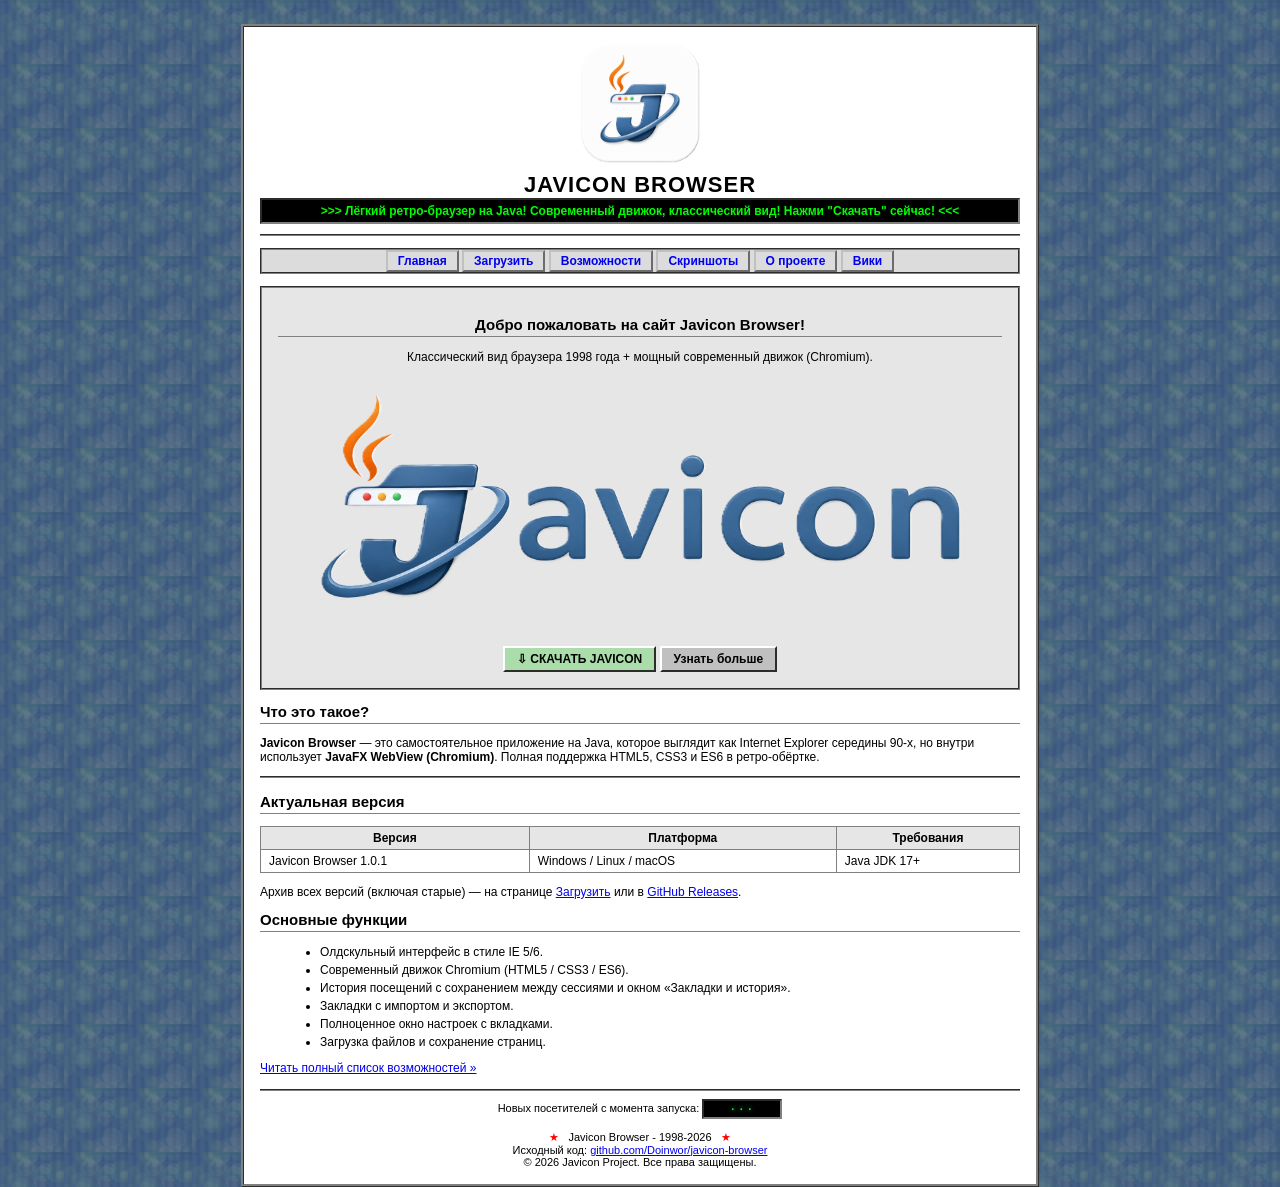
<file: site/index.html>
﻿<!DOCTYPE html>
<html lang="ru">
<head>
<meta charset="UTF-8">
<title>Javicon Browser - Официальный сайт проекта</title>
<link rel="stylesheet" href="css/style.css">
</head>
<body>

<div id="container">

  <div id="header">
    <img src="img/logo.png" alt="Javicon logo" width="120" height="120">
    <h1>JAVICON BROWSER</h1>
    <div class="marquee">&gt;&gt;&gt; Лёгкий ретро-браузер на Java! Современный движок, классический вид! Нажми "Скачать" сейчас! &lt;&lt;&lt;</div>
  </div>

  <div id="nav">
    <a href="index.html">Главная</a>
    <a href="download.html">Загрузить</a>
    <a href="features.html">Возможности</a>
    <a href="screenshots.html">Скриншоты</a>
    <a href="about.html">О проекте</a>
    <a href="wiki.html">Вики</a>
  </div>

  <div class="hero">
    <h2>Добро пожаловать на сайт Javicon Browser!</h2>
    <p>Классический вид браузера 1998 года + мощный современный движок (Chromium).</p>
    <p><img src="img/banner.png" alt="Javicon Banner" style="max-width:100%;"></p>
    <br>
    <a class="button green" href="download.html">&#8681; СКАЧАТЬ JAVICON</a>
    <a class="button" href="features.html">Узнать больше</a>
  </div>

  <h2>Что это такое?</h2>
  <p><b>Javicon Browser</b> &mdash; это самостоятельное приложение на Java, которое выглядит как
  Internet Explorer середины 90-х, но внутри использует <b>JavaFX WebView (Chromium)</b>.
  Полная поддержка HTML5, CSS3 и ES6 в ретро-обёртке.</p>

  <hr class="silver">

  <h2>Актуальная версия</h2>
  <table>
    <tr>
      <th>Версия</th>
      <th>Платформа</th>
      <th>Требования</th>
    </tr>
    <tr>
      <td id="latest-version-name">Javicon Browser 1.0.1</td>
      <td id="latest-version-platform">Windows / Linux / macOS</td>
      <td id="latest-version-req">Java JDK 17+</td>
    </tr>
  </table>
  <p>Архив всех версий (включая старые) — на странице <a href="download.html">Загрузить</a>
  или в <a href="https://github.com/Doinwor/javicon-browser/releases" target="_blank">GitHub Releases</a>.</p>

  <h2>Основные функции</h2>
  <ul>
    <li>Олдскульный интерфейс в стиле IE 5/6.</li>
    <li>Современный движок Chromium (HTML5 / CSS3 / ES6).</li>
    <li>История посещений с сохранением между сессиями и окном «Закладки и история».</li>
    <li>Закладки с импортом и экспортом.</li>
    <li>Полноценное окно настроек с вкладками.</li>
    <li>Загрузка файлов и сохранение страниц.</li>
  </ul>
  <p><a href="features.html">Читать полный список возможностей &raquo;</a></p>

  <div id="footer">
    <center>
      Новых посетителей с момента запуска: <span class="counter" id="visitor-counter"><span class="dots" id="counter-dots"></span></span>
      <br><br>
      <blink>&#9733;</blink> &nbsp; Javicon Browser - 1998-2026 &nbsp; <blink>&#9733;</blink>
      <br>
      Исходный код: <a href="https://github.com/Doinwor/javicon-browser">github.com/Doinwor/javicon-browser</a>
      <br>
      &copy; 2026 Javicon Project. Все права защищены.
    </center>
  </div>

</div>

<script src="js/releases.js?v=20260804"></script>
<script src="js/counter.js?v=20260804c"></script>

</body>
</html>
</file>
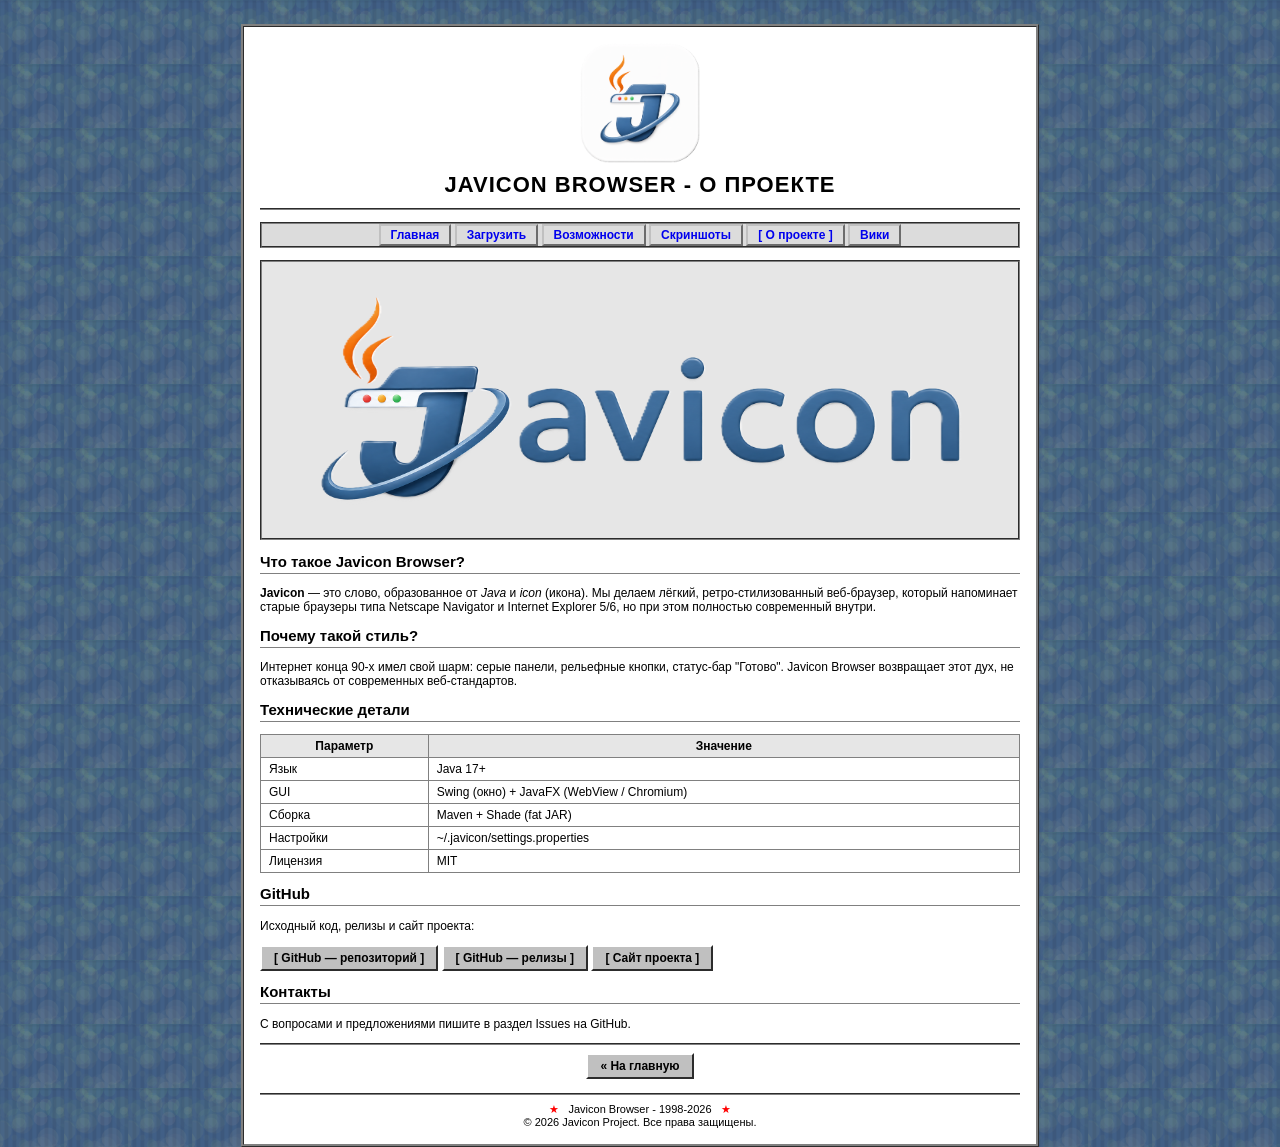
<file: site/about.html>
﻿<!DOCTYPE html>
<html lang="ru">
<head>
<meta charset="UTF-8">
<title>О проекте - Javicon Browser</title>
<link rel="stylesheet" href="css/style.css">
</head>
<body>

<div id="container">

  <div id="header">
    <img src="img/logo.png" alt="Javicon logo" width="120" height="120">
    <h1>JAVICON BROWSER - О ПРОЕКТЕ</h1>
  </div>

  <div id="nav">
    <a href="index.html">Главная</a>
    <a href="download.html">Загрузить</a>
    <a href="features.html">Возможности</a>
    <a href="screenshots.html">Скриншоты</a>
    <b>[ О проекте ]</b>
    <a href="wiki.html">Вики</a>
  </div>

  <div class="hero">
    <img src="img/banner.png" alt="Javicon Banner" style="max-width:100%;">
  </div>

  <h2>Что такое Javicon Browser?</h2>
  <p><b>Javicon</b> &mdash; это слово, образованное от <i>Java</i> и <i>icon</i> (икона).
  Мы делаем лёгкий, ретро-стилизованный веб-браузер, который напоминает старые браузеры
  типа Netscape Navigator и Internet Explorer 5/6, но при этом полностью современный внутри.</p>

  <h2>Почему такой стиль?</h2>
  <p>Интернет конца 90-х имел свой шарм: серые панели, рельефные кнопки, статус-бар "Готово".
  Javicon Browser возвращает этот дух, не отказываясь от современных веб-стандартов.</p>

  <h2>Технические детали</h2>
  <table>
    <tr>
      <th>Параметр</th>
      <th>Значение</th>
    </tr>
    <tr>
      <td>Язык</td>
      <td>Java 17+</td>
    </tr>
    <tr>
      <td>GUI</td>
      <td>Swing (окно) + JavaFX (WebView / Chromium)</td>
    </tr>
    <tr>
      <td>Сборка</td>
      <td>Maven + Shade (fat JAR)</td>
    </tr>
    <tr>
      <td>Настройки</td>
      <td>~/.javicon/settings.properties</td>
    </tr>
    <tr>
      <td>Лицензия</td>
      <td>MIT</td>
    </tr>
  </table>

  <h2>GitHub</h2>
  <p>Исходный код, релизы и сайт проекта:</p>
  <p><a class="button" href="https://github.com/Doinwor/javicon-browser" target="_blank">[ GitHub — репозиторий ]</a>
     <a class="button" href="https://github.com/Doinwor/javicon-browser/releases" target="_blank">[ GitHub — релизы ]</a>
     <a class="button" href="https://doinwor.github.io/javicon-browser/" target="_blank">[ Сайт проекта ]</a></p>

  <h2>Контакты</h2>
  <p>С вопросами и предложениями пишите в раздел Issues на GitHub.</p>

  <hr class="silver">

  <center>
    <a class="button" href="index.html">&laquo; На главную</a>
  </center>

  <div id="footer">
    <center>
      <blink>&#9733;</blink> &nbsp; Javicon Browser - 1998-2026 &nbsp; <blink>&#9733;</blink>
      <br>
      &copy; 2026 Javicon Project. Все права защищены.
    </center>
  </div>

</div>

</body>
</html>
</file>
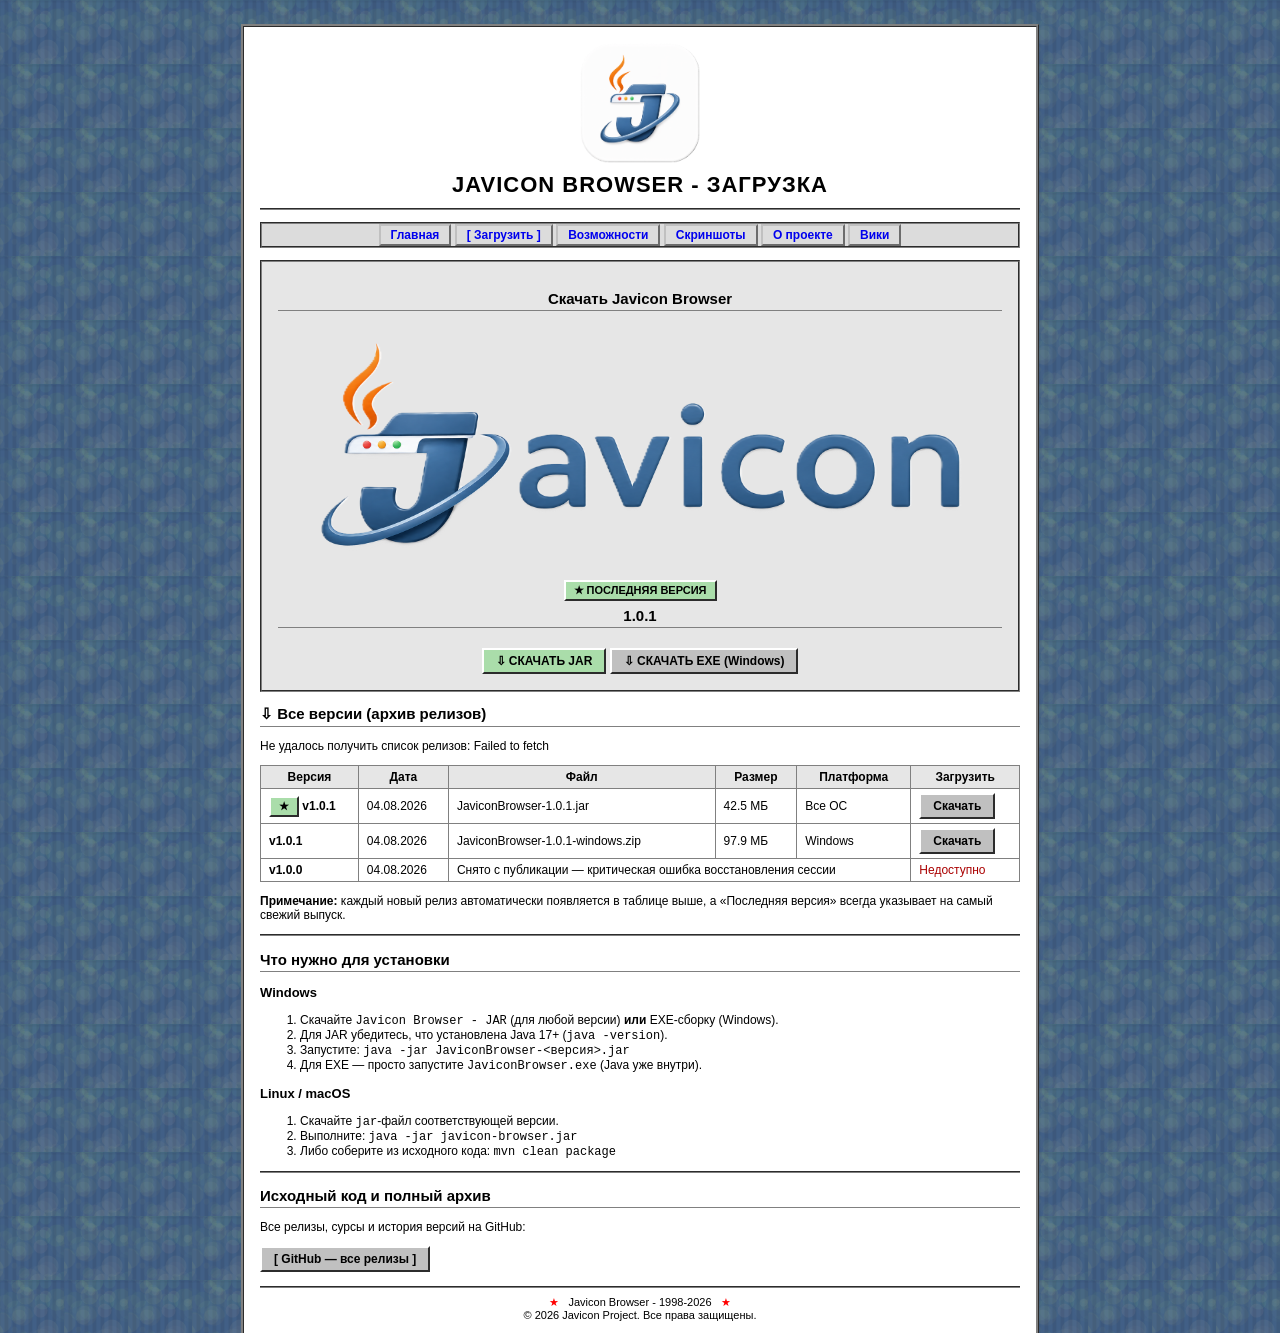
<file: site/download.html>
﻿<!DOCTYPE html>
<html lang="ru">
<head>
<meta charset="UTF-8">
<title>Загрузить - Javicon Browser</title>
<link rel="stylesheet" href="css/style.css">
</head>
<body>

<div id="container">

  <div id="header">
    <img src="img/logo.png" alt="Javicon logo" width="120" height="120">
    <h1>JAVICON BROWSER - ЗАГРУЗКА</h1>
  </div>

  <div id="nav">
    <a href="index.html">Главная</a>
    <b>[ Загрузить ]</b>
    <a href="features.html">Возможности</a>
    <a href="screenshots.html">Скриншоты</a>
    <a href="about.html">О проекте</a>
    <a href="wiki.html">Вики</a>
  </div>

  <div class="hero">
    <h2>Скачать Javicon Browser</h2>
    <img src="img/banner.png" alt="Javicon Banner" style="max-width:100%;">
    <div id="latest-release">
      <span class="version-badge">&#9733; ПОСЛЕДНЯЯ ВЕРСИЯ</span>
      <h2 style="margin:6px 0">1.0.1</h2><br>
      <a class="button green" href="https://github.com/Doinwor/javicon-browser/releases/download/v1.0.1/JaviconBrowser-1.0.1.jar" target="_blank">&#8681; СКАЧАТЬ JAR</a>
      <a class="button" href="https://github.com/Doinwor/javicon-browser/releases/download/v1.0.1/JaviconBrowser-1.0.1-windows.zip" target="_blank">&#8681; СКАЧАТЬ EXE (Windows)</a>
    </div>
  </div>

  <h2>&#8681; Все версии (архив релизов)</h2>
  <p id="releases-status"><i>Если список не загрузился автоматически, посмотрите <a href="https://github.com/Doinwor/javicon-browser/releases" target="_blank">GitHub Releases</a>.</i></p>

  <table id="releases-table">
    <thead>
      <tr>
        <th>Версия</th>
        <th>Дата</th>
        <th>Файл</th>
        <th>Размер</th>
        <th>Платформа</th>
        <th>Загрузить</th>
      </tr>
    </thead>
    <tbody>
      <tr>
        <td><span class="version-badge">&#9733;</span> <b>v1.0.1</b></td>
        <td>04.08.2026</td>
        <td>JaviconBrowser-1.0.1.jar</td>
        <td>42.5 МБ</td>
        <td>Все ОС</td>
        <td><a class="button" href="https://github.com/Doinwor/javicon-browser/releases/download/v1.0.1/JaviconBrowser-1.0.1.jar" target="_blank">Скачать</a></td>
      </tr>
      <tr>
        <td><b>v1.0.1</b></td>
        <td>04.08.2026</td>
        <td>JaviconBrowser-1.0.1-windows.zip</td>
        <td>97.9 МБ</td>
        <td>Windows</td>
        <td><a class="button" href="https://github.com/Doinwor/javicon-browser/releases/download/v1.0.1/JaviconBrowser-1.0.1-windows.zip" target="_blank">Скачать</a></td>
      </tr>
      <tr>
        <td><b>v1.0.0</b></td>
        <td>04.08.2026</td>
        <td colspan="3">Снято с публикации — критическая ошибка восстановления сессии</td>
        <td><span style="color:#aa0000;">Недоступно</span></td>
      </tr>
    </tbody>
  </table>

  <p><b>Примечание:</b> каждый новый релиз автоматически появляется в таблице выше,
  а «Последняя версия» всегда указывает на самый свежий выпуск.</p>

  <hr class="silver">

  <h2>Что нужно для установки</h2>
  <h3>Windows</h3>
  <ol>
    <li>Скачайте <code>Javicon Browser - JAR</code> (для любой версии) <b>или</b> EXE-сборку (Windows).</li>
    <li>Для JAR убедитесь, что установлена Java 17+ (<code>java -version</code>).</li>
    <li>Запустите: <code>java -jar JaviconBrowser-&lt;версия&gt;.jar</code></li>
    <li>Для EXE — просто запустите <code>JaviconBrowser.exe</code> (Java уже внутри).</li>
  </ol>

  <h3>Linux / macOS</h3>
  <ol>
    <li>Скачайте <code>jar</code>-файл соответствующей версии.</li>
    <li>Выполните: <code>java -jar javicon-browser.jar</code></li>
    <li>Либо соберите из исходного кода: <code>mvn clean package</code></li>
  </ol>

  <hr class="silver">

  <h2>Исходный код и полный архив</h2>
  <p>Все релизы, сурсы и история версий на GitHub:</p>
  <p><a class="button" href="https://github.com/Doinwor/javicon-browser/releases" target="_blank">[ GitHub — все релизы ]</a></p>

  <div id="footer">
    <center>
      <blink>&#9733;</blink> &nbsp; Javicon Browser - 1998-2026 &nbsp; <blink>&#9733;</blink>
      <br>
      &copy; 2026 Javicon Project. Все права защищены.
    </center>
  </div>

</div>

<script src="js/releases.js?v=20260804"></script>

</body>
</html>
</file>
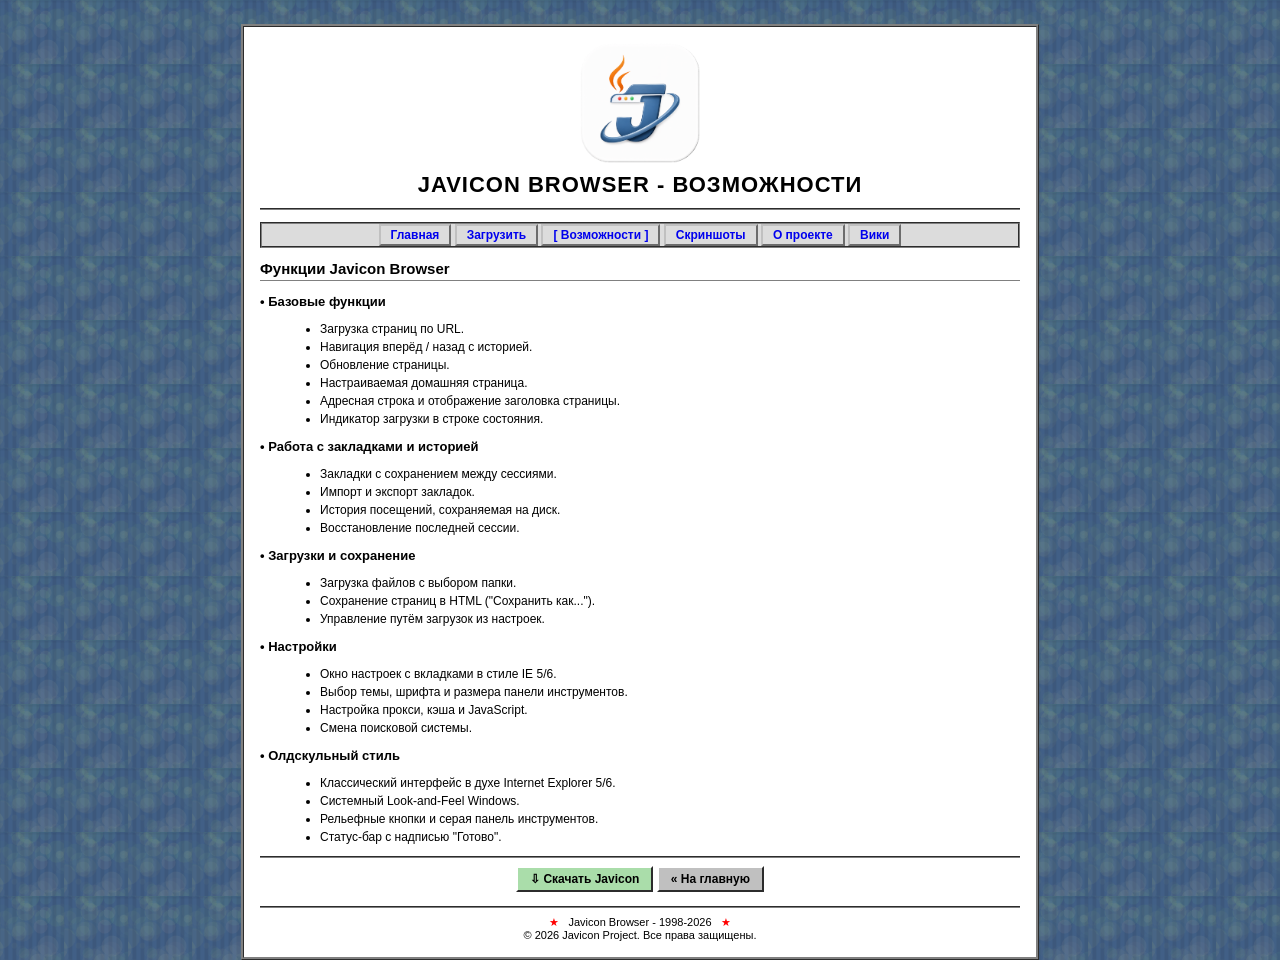
<file: site/features.html>
﻿<!DOCTYPE html>
<html lang="ru">
<head>
<meta charset="UTF-8">
<title>Возможности - Javicon Browser</title>
<link rel="stylesheet" href="css/style.css">
</head>
<body>

<div id="container">

  <div id="header">
    <img src="img/logo.png" alt="Javicon logo" width="120" height="120">
    <h1>JAVICON BROWSER - ВОЗМОЖНОСТИ</h1>
  </div>

  <div id="nav">
    <a href="index.html">Главная</a>
    <a href="download.html">Загрузить</a>
    <b>[ Возможности ]</b>
    <a href="screenshots.html">Скриншоты</a>
    <a href="about.html">О проекте</a>
    <a href="wiki.html">Вики</a>
  </div>

  <h2>Функции Javicon Browser</h2>

  <h3>&#8226; Базовые функции</h3>
  <ul>
    <li>Загрузка страниц по URL.</li>
    <li>Навигация вперёд / назад с историей.</li>
    <li>Обновление страницы.</li>
    <li>Настраиваемая домашняя страница.</li>
    <li>Адресная строка и отображение заголовка страницы.</li>
    <li>Индикатор загрузки в строке состояния.</li>
  </ul>

  <h3>&#8226; Работа с закладками и историей</h3>
  <ul>
    <li>Закладки с сохранением между сессиями.</li>
    <li>Импорт и экспорт закладок.</li>
    <li>История посещений, сохраняемая на диск.</li>
    <li>Восстановление последней сессии.</li>
  </ul>

  <h3>&#8226; Загрузки и сохранение</h3>
  <ul>
    <li>Загрузка файлов с выбором папки.</li>
    <li>Сохранение страниц в HTML ("Сохранить как...").</li>
    <li>Управление путём загрузок из настроек.</li>
  </ul>

  <h3>&#8226; Настройки</h3>
  <ul>
    <li>Окно настроек с вкладками в стиле IE 5/6.</li>
    <li>Выбор темы, шрифта и размера панели инструментов.</li>
    <li>Настройка прокси, кэша и JavaScript.</li>
    <li>Смена поисковой системы.</li>
  </ul>

  <h3>&#8226; Олдскульный стиль</h3>
  <ul>
    <li>Классический интерфейс в духе Internet Explorer 5/6.</li>
    <li>Системный Look-and-Feel Windows.</li>
    <li>Рельефные кнопки и серая панель инструментов.</li>
    <li>Статус-бар с надписью "Готово".</li>
  </ul>

  <hr class="silver">

  <center>
    <a class="button green" href="download.html">&#8681; Скачать Javicon</a>
    <a class="button" href="index.html">&laquo; На главную</a>
  </center>

  <div id="footer">
    <center>
      <blink>&#9733;</blink> &nbsp; Javicon Browser - 1998-2026 &nbsp; <blink>&#9733;</blink>
      <br>
      &copy; 2026 Javicon Project. Все права защищены.
    </center>
  </div>

</div>

</body>
</html>
</file>
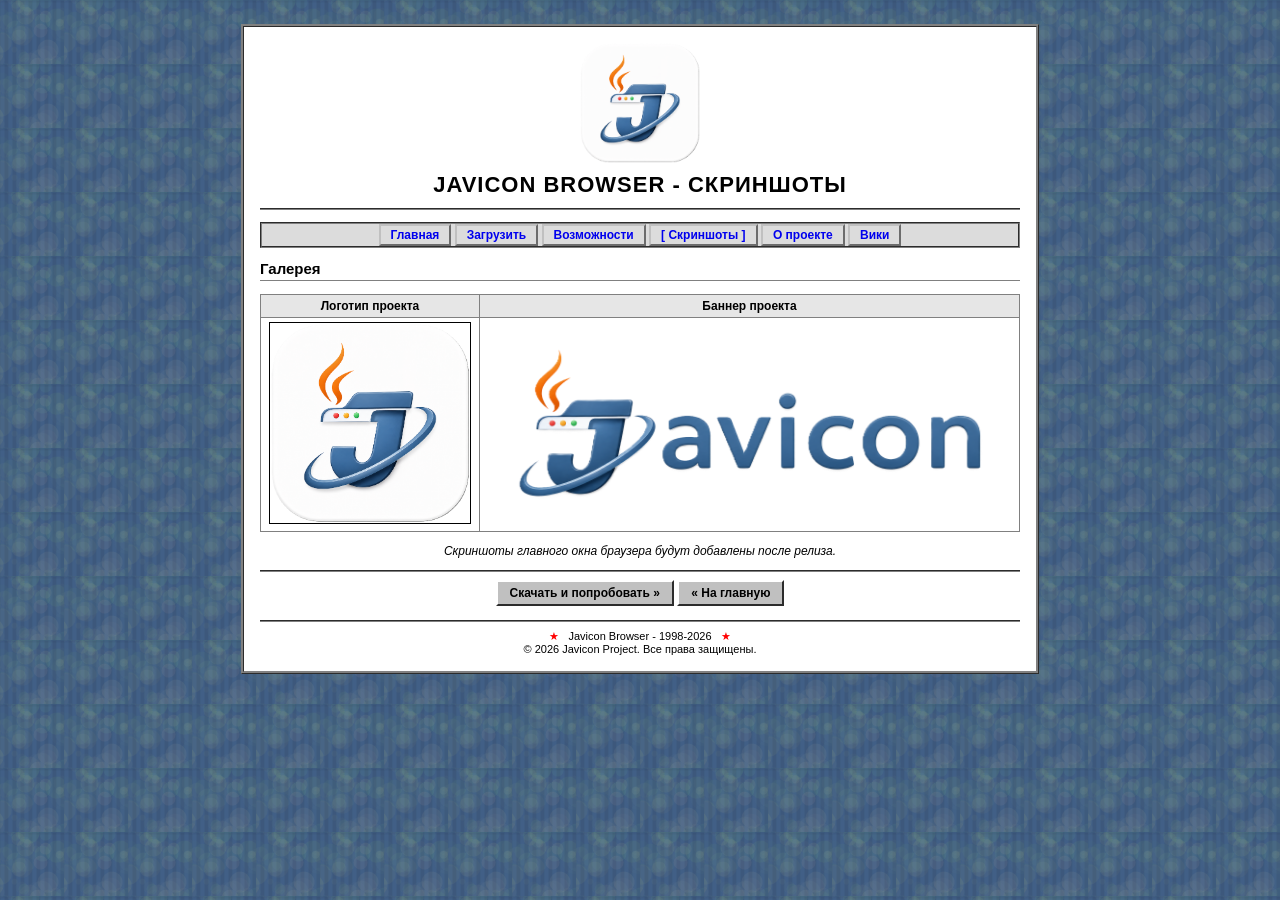
<file: site/screenshots.html>
﻿<!DOCTYPE html>
<html lang="ru">
<head>
<meta charset="UTF-8">
<title>Скриншоты - Javicon Browser</title>
<link rel="stylesheet" href="css/style.css">
</head>
<body>

<div id="container">

  <div id="header">
    <img src="img/logo.png" alt="Javicon logo" width="120" height="120">
    <h1>JAVICON BROWSER - СКРИНШОТЫ</h1>
  </div>

  <div id="nav">
    <a href="index.html">Главная</a>
    <a href="download.html">Загрузить</a>
    <a href="features.html">Возможности</a>
    <b>[ Скриншоты ]</b>
    <a href="about.html">О проекте</a>
    <a href="wiki.html">Вики</a>
  </div>

  <h2>Галерея</h2>

  <center>
    <table>
      <tr>
        <th>Логотип проекта</th>
        <th>Баннер проекта</th>
      </tr>
      <tr>
        <td><img src="img/logo.png" alt="Логотип" width="200" height="200" style="border:1px solid #000;"></td>
        <td><img src="img/banner.png" alt="Баннер" style="max-width:100%;"></td>
      </tr>
    </table>
  </center>

  <p style="text-align:center;">
    <i>Скриншоты главного окна браузера будут добавлены после релиза.</i>
  </p>

  <hr class="silver">

  <center>
    <a class="button" href="download.html">Скачать и попробовать &raquo;</a>
    <a class="button" href="index.html">&laquo; На главную</a>
  </center>

  <div id="footer">
    <center>
      <blink>&#9733;</blink> &nbsp; Javicon Browser - 1998-2026 &nbsp; <blink>&#9733;</blink>
      <br>
      &copy; 2026 Javicon Project. Все права защищены.
    </center>
  </div>

</div>

</body>
</html>
</file>
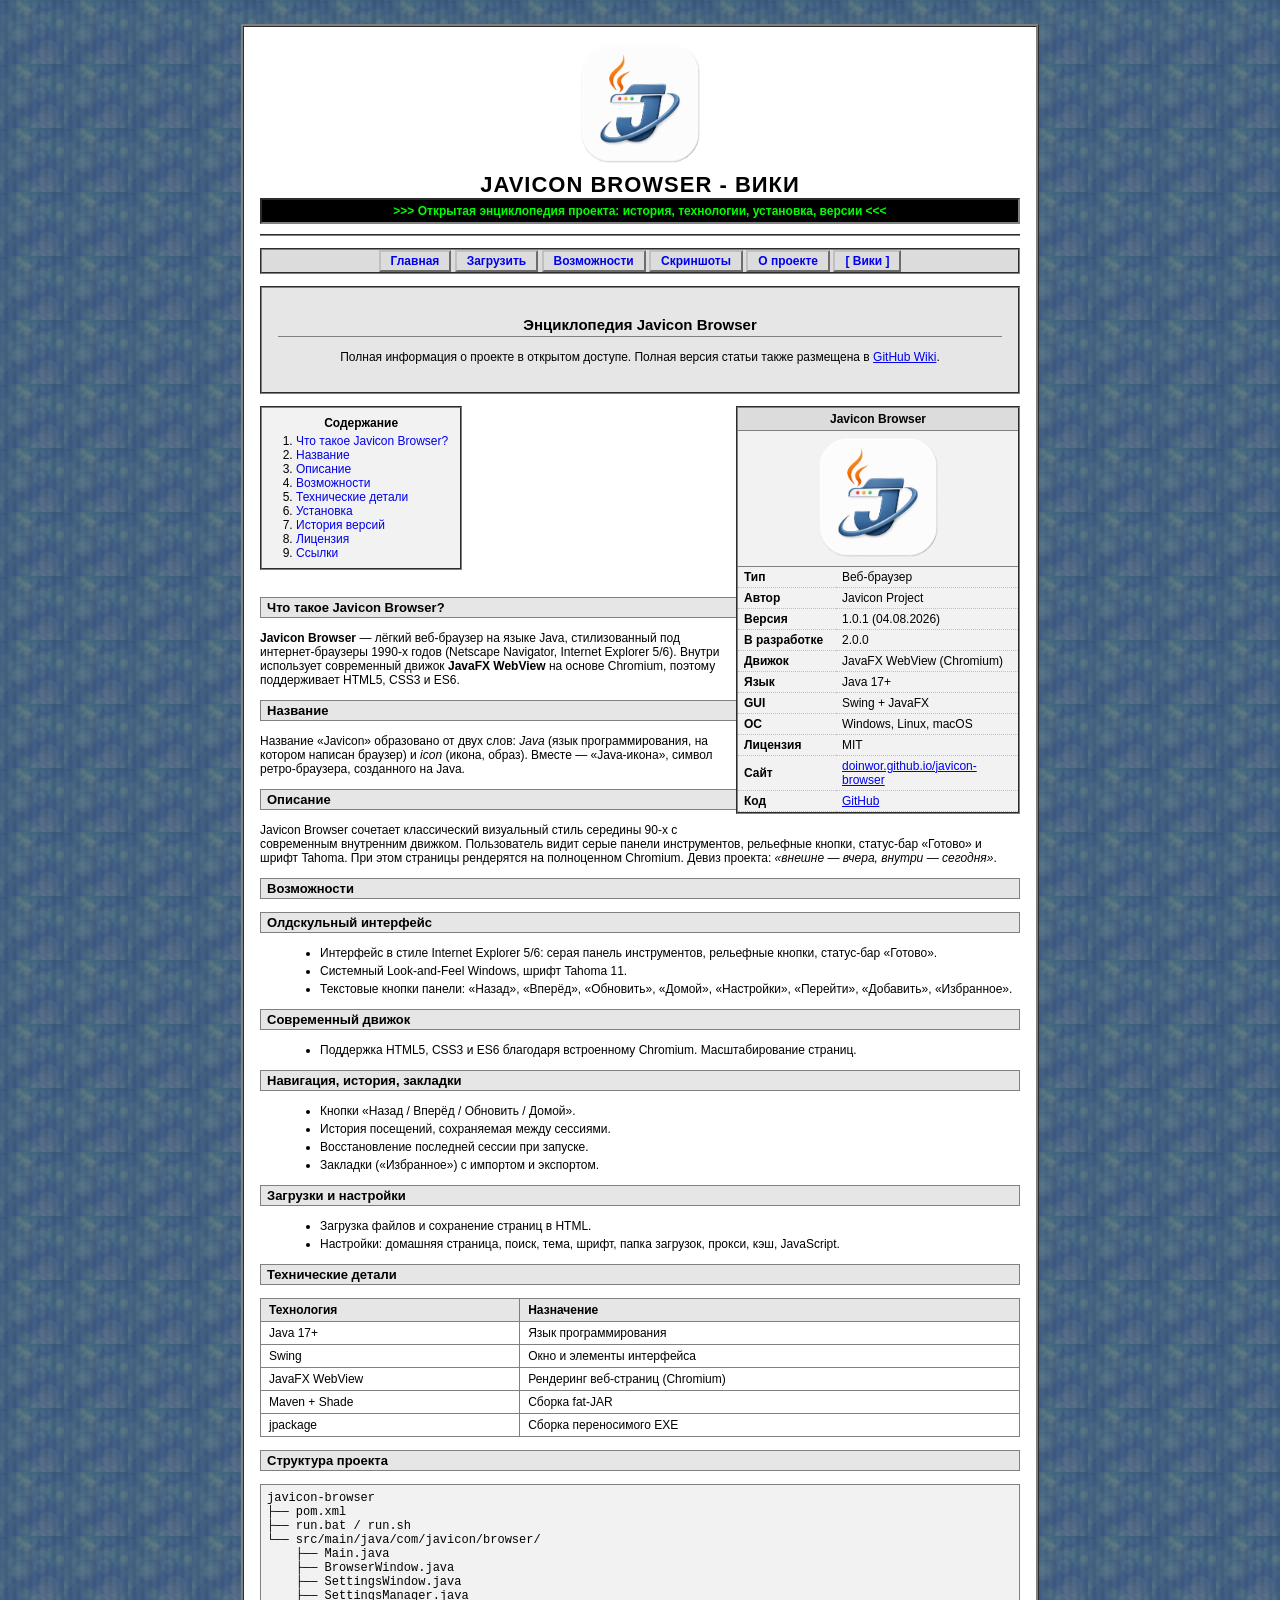
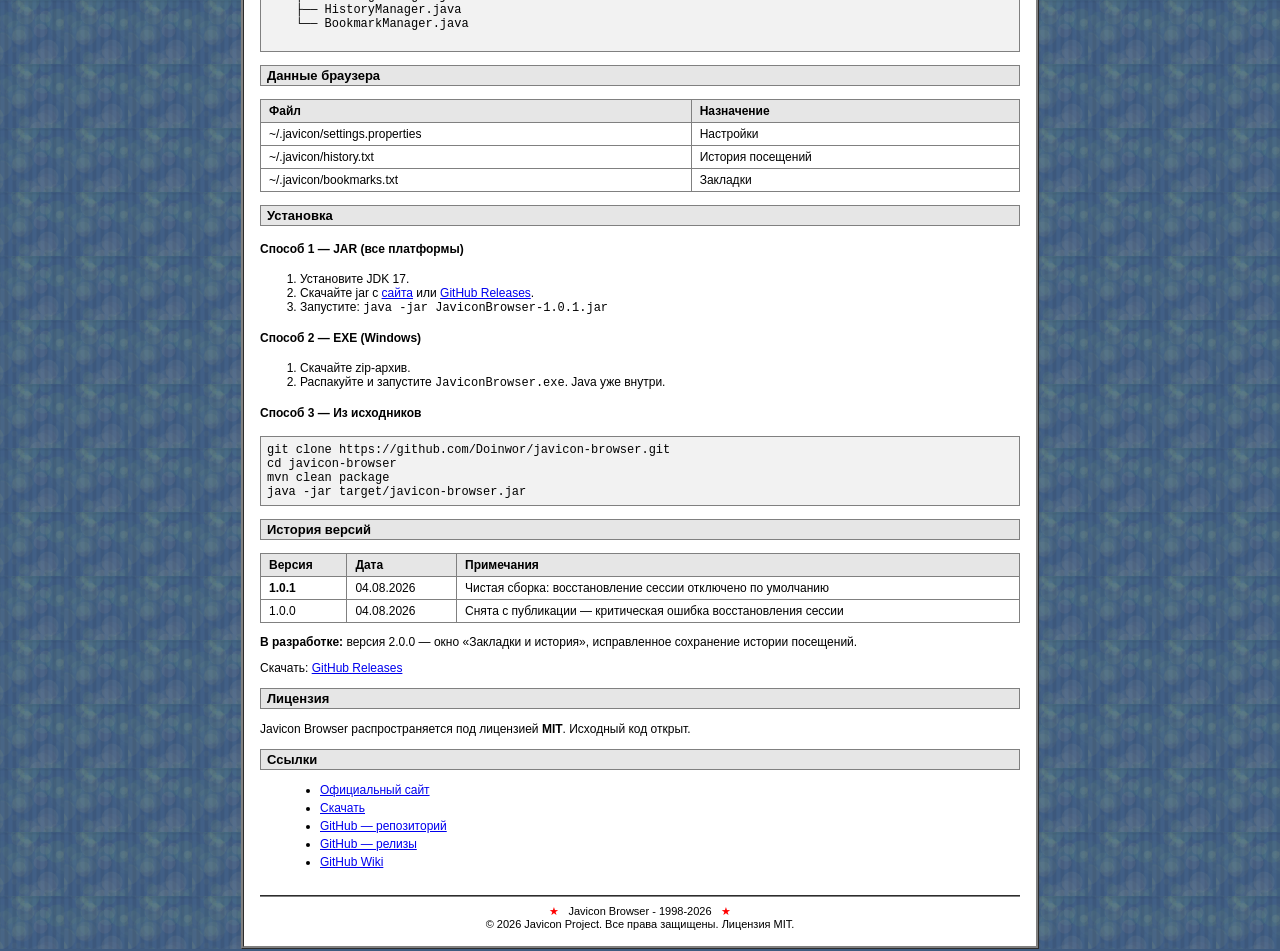
<file: site/wiki.html>
﻿<!DOCTYPE html>
<html lang="ru">
<head>
<meta charset="UTF-8">
<title>Вики - Javicon Browser - энциклопедия проекта</title>
<meta name="description" content="Javicon Browser — лёгкий ретро-браузер на Java. Вики-статья: история, возможности, технические детали, установка, версии. Ссылки на сайт и GitHub.">
<link rel="stylesheet" href="css/style.css">
</head>
<body>

<div id="container">

  <div id="header">
    <img src="img/logo.png" alt="Javicon logo" width="120" height="120">
    <h1>JAVICON BROWSER - ВИКИ</h1>
    <div class="marquee">&gt;&gt;&gt; Открытая энциклопедия проекта: история, технологии, установка, версии &lt;&lt;&lt;</div>
  </div>

  <div id="nav">
    <a href="index.html">Главная</a>
    <a href="download.html">Загрузить</a>
    <a href="features.html">Возможности</a>
    <a href="screenshots.html">Скриншоты</a>
    <a href="about.html">О проекте</a>
    <b>[ Вики ]</b>
  </div>

  <div class="hero">
    <h2>Энциклопедия Javicon Browser</h2>
    <p>Полная информация о проекте в открытом доступе. Полная версия статьи также
    размещена в <a href="https://github.com/Doinwor/javicon-browser/wiki" target="_blank">GitHub Wiki</a>.</p>
  </div>

  <div id="wiki" class="clearfix">

    <div class="infobox">
      <div class="ib-title">Javicon Browser</div>
      <div class="ib-img"><img src="img/logo.png" alt="Javicon logo" width="120" height="120"></div>
      <table>
        <tr><td class="ib-label">Тип</td><td>Веб-браузер</td></tr>
        <tr><td class="ib-label">Автор</td><td>Javicon Project</td></tr>
        <tr><td class="ib-label">Версия</td><td>1.0.1 (04.08.2026)</td></tr>
        <tr><td class="ib-label">В разработке</td><td>2.0.0</td></tr>
        <tr><td class="ib-label">Движок</td><td>JavaFX WebView (Chromium)</td></tr>
        <tr><td class="ib-label">Язык</td><td>Java 17+</td></tr>
        <tr><td class="ib-label">GUI</td><td>Swing + JavaFX</td></tr>
        <tr><td class="ib-label">ОС</td><td>Windows, Linux, macOS</td></tr>
        <tr><td class="ib-label">Лицензия</td><td>MIT</td></tr>
        <tr><td class="ib-label">Сайт</td><td><a href="https://doinwor.github.io/javicon-browser/" target="_blank">doinwor.github.io/javicon-browser</a></td></tr>
        <tr><td class="ib-label">Код</td><td><a href="https://github.com/Doinwor/javicon-browser" target="_blank">GitHub</a></td></tr>
      </table>
    </div>

    <div class="toc">
      <div class="toc-title">Содержание</div>
      <ol>
        <li><a href="#s1">Что такое Javicon Browser?</a></li>
        <li><a href="#s2">Название</a></li>
        <li><a href="#s3">Описание</a></li>
        <li><a href="#s4">Возможности</a></li>
        <li><a href="#s5">Технические детали</a></li>
        <li><a href="#s6">Установка</a></li>
        <li><a href="#s7">История версий</a></li>
        <li><a href="#s8">Лицензия</a></li>
        <li><a href="#s9">Ссылки</a></li>
      </ol>
    </div>

    <div class="wiki-section">
      <h3 id="s1">Что такое Javicon Browser?</h3>
      <p><b>Javicon Browser</b> — лёгкий веб-браузер на языке Java, стилизованный под интернет-браузеры 1990-х годов
      (Netscape Navigator, Internet Explorer 5/6). Внутри использует современный движок
      <b>JavaFX WebView</b> на основе Chromium, поэтому поддерживает HTML5, CSS3 и ES6.</p>
    </div>

    <div class="wiki-section">
      <h3 id="s2">Название</h3>
      <p>Название «Javicon» образовано от двух слов: <i>Java</i> (язык программирования, на котором написан браузер)
      и <i>icon</i> (икона, образ). Вместе — «Java-икона», символ ретро-браузера, созданного на Java.</p>
    </div>

    <div class="wiki-section">
      <h3 id="s3">Описание</h3>
      <p>Javicon Browser сочетает классический визуальный стиль середины 90-х с современным внутренним движком.
      Пользователь видит серые панели инструментов, рельефные кнопки, статус-бар «Готово» и шрифт Tahoma.
      При этом страницы рендерятся на полноценном Chromium. Девиз проекта: <i>«внешне — вчера, внутри — сегодня»</i>.</p>
    </div>

    <div class="wiki-section">
      <h3 id="s4">Возможности</h3>

    <h3>Олдскульный интерфейс</h3>
    <ul>
      <li>Интерфейс в стиле Internet Explorer 5/6: серая панель инструментов, рельефные кнопки, статус-бар «Готово».</li>
      <li>Системный Look-and-Feel Windows, шрифт Tahoma 11.</li>
      <li>Текстовые кнопки панели: «Назад», «Вперёд», «Обновить», «Домой», «Настройки», «Перейти», «Добавить», «Избранное».</li>
    </ul>

    <h3>Современный движок</h3>
    <ul><li>Поддержка HTML5, CSS3 и ES6 благодаря встроенному Chromium. Масштабирование страниц.</li></ul>

    <h3>Навигация, история, закладки</h3>
    <ul>
      <li>Кнопки «Назад / Вперёд / Обновить / Домой».</li>
      <li>История посещений, сохраняемая между сессиями.</li>
      <li>Восстановление последней сессии при запуске.</li>
      <li>Закладки («Избранное») с импортом и экспортом.</li>
    </ul>

    <h3>Загрузки и настройки</h3>
    <ul>
      <li>Загрузка файлов и сохранение страниц в HTML.</li>
      <li>Настройки: домашняя страница, поиск, тема, шрифт, папка загрузок, прокси, кэш, JavaScript.</li>
    </ul>

    </div>

    <div class="wiki-section">
      <h3 id="s5">Технические детали</h3>
    <table>
      <tr><th>Технология</th><th>Назначение</th></tr>
      <tr><td>Java 17+</td><td>Язык программирования</td></tr>
      <tr><td>Swing</td><td>Окно и элементы интерфейса</td></tr>
      <tr><td>JavaFX WebView</td><td>Рендеринг веб-страниц (Chromium)</td></tr>
      <tr><td>Maven + Shade</td><td>Сборка fat-JAR</td></tr>
      <tr><td>jpackage</td><td>Сборка переносимого EXE</td></tr>
    </table>

    <h3>Структура проекта</h3>
    <pre>
javicon-browser
├── pom.xml
├── run.bat / run.sh
└── src/main/java/com/javicon/browser/
    ├── Main.java
    ├── BrowserWindow.java
    ├── SettingsWindow.java
    ├── SettingsManager.java
    ├── HistoryManager.java
    └── BookmarkManager.java
    </pre>

    <h3>Данные браузера</h3>
    <table>
      <tr><th>Файл</th><th>Назначение</th></tr>
      <tr><td>~/.javicon/settings.properties</td><td>Настройки</td></tr>
      <tr><td>~/.javicon/history.txt</td><td>История посещений</td></tr>
      <tr><td>~/.javicon/bookmarks.txt</td><td>Закладки</td></tr>
    </table>
    </div>

    <div class="wiki-section">
      <h3 id="s6">Установка</h3>
    <h4>Способ 1 — JAR (все платформы)</h4>
    <ol>
      <li>Установите JDK 17.</li>
      <li>Скачайте jar с <a href="download.html">сайта</a> или <a href="https://github.com/Doinwor/javicon-browser/releases" target="_blank">GitHub Releases</a>.</li>
      <li>Запустите: <code>java -jar JaviconBrowser-1.0.1.jar</code></li>
    </ol>
    <h4>Способ 2 — EXE (Windows)</h4>
    <ol>
      <li>Скачайте zip-архив.</li>
      <li>Распакуйте и запустите <code>JaviconBrowser.exe</code>. Java уже внутри.</li>
    </ol>
    <h4>Способ 3 — Из исходников</h4>
    <pre><code>git clone https://github.com/Doinwor/javicon-browser.git
cd javicon-browser
mvn clean package
java -jar target/javicon-browser.jar</code></pre>
    </div>

    <div class="wiki-section">
      <h3 id="s7">История версий</h3>
    <table>
      <tr><th>Версия</th><th>Дата</th><th>Примечания</th></tr>
      <tr><td><b>1.0.1</b></td><td>04.08.2026</td><td>Чистая сборка: восстановление сессии отключено по умолчанию</td></tr>
      <tr><td>1.0.0</td><td>04.08.2026</td><td>Снята с публикации — критическая ошибка восстановления сессии</td></tr>
    </table>
    <p><b>В разработке:</b> версия 2.0.0 — окно «Закладки и история», исправленное сохранение истории посещений.</p>
    <p>Скачать: <a href="https://github.com/Doinwor/javicon-browser/releases" target="_blank">GitHub Releases</a></p>
    </div>

    <div class="wiki-section">
      <h3 id="s8">Лицензия</h3>
    <p>Javicon Browser распространяется под лицензией <b>MIT</b>. Исходный код открыт.</p>
    </div>

    <div class="wiki-section">
      <h3 id="s9">Ссылки</h3>
    <ul>
      <li><a href="index.html">Официальный сайт</a></li>
      <li><a href="download.html">Скачать</a></li>
      <li><a href="https://github.com/Doinwor/javicon-browser" target="_blank">GitHub — репозиторий</a></li>
      <li><a href="https://github.com/Doinwor/javicon-browser/releases" target="_blank">GitHub — релизы</a></li>
      <li><a href="https://github.com/Doinwor/javicon-browser/wiki" target="_blank">GitHub Wiki</a></li>
    </ul>
    </div>

  </div>

  <div id="footer">
    <center>
      <blink>&#9733;</blink> &nbsp; Javicon Browser - 1998-2026 &nbsp; <blink>&#9733;</blink>
      <br>
      &copy; 2026 Javicon Project. Все права защищены. Лицензия MIT.
    </center>
  </div>

</div>

</body>
</html>
</file>
<file: site/css/style.css>
/* Javicon Browser - ретро-стиль в духе 90-х / Netscape */
body {
  background-color: #3f5c80;
  background-image: url('../img/bg.png');
  background-repeat: repeat;
  background-position: top left;
  color: #000000;
  font-family: Tahoma, "MS Sans Serif", Verdana, Arial, sans-serif;
  font-size: 12px;
  margin: 0;
  padding-top: 24px;
}

#container {
  width: 760px;
  margin: 0 auto;
  background-color: #ffffff;
  border: 3px ridge #808080;
  padding: 16px;
}

/* Верхняя панель с логотипом */
#header {
  text-align: center;
  border-bottom: 2px groove #808080;
  padding-bottom: 10px;
  margin-bottom: 12px;
}

#header img {
  border: 0;
}

#header h1 {
  font-size: 22px;
  margin: 6px 0 0 0;
  letter-spacing: 1px;
}

/* Навигация */
#nav {
  text-align: center;
  border: 2px groove #808080;
  background-color: #dcdcdc;
  padding: 4px;
  margin-bottom: 12px;
}

#nav a, #nav b {
  font-weight: bold;
  text-decoration: none;
  color: #0000ee;
  padding: 2px 10px;
  border: 2px outset #c0c0c0;
  background-color: #dcdcdc;
}

#nav a:visited {
  color: #0000ee;
}

#nav a:hover {
  background-color: #ffffcc;
  border-style: inset;
}

/* Секции и заголовки */
h2 {
  font-size: 15px;
  border-bottom: 1px solid #808080;
  padding-bottom: 3px;
}

h3 {
  font-size: 13px;
}

/* Олдскульные кнопки */
.button {
  display: inline-block;
  font-family: Tahoma, "MS Sans Serif", sans-serif;
  font-size: 12px;
  font-weight: bold;
  color: #000000;
  background-color: #c0c0c0;
  border: 2px outset #ffffff;
  border-right-color: #808080;
  border-bottom-color: #808080;
  padding: 4px 12px;
  text-decoration: none;
  cursor: pointer;
}

.button:active {
  border-style: inset;
}

.button.green {
  background-color: #aaddaa;
}

/* Блок по центру с баннером */
.hero {
  text-align: center;
  border: 2px groove #808080;
  background-color: #e6e6e6;
  padding: 16px;
  margin-bottom: 12px;
}

/* Таблицы */
table {
  border-collapse: collapse;
  width: 100%;
}

td, th {
  border: 1px solid #808080;
  padding: 4px 8px;
  font-size: 12px;
}

th {
  background-color: #e6e6e6;
}

/* Списки */
ul {
  margin-left: 20px;
}

ul li {
  margin-bottom: 4px;
}

/* Подвал */
#footer {
  text-align: center;
  font-size: 11px;
  color: #000000;
  border-top: 2px groove #808080;
  margin-top: 14px;
  padding-top: 8px;
}

/* Горящая надпись */
blink {
  color: #ff0000;
}

.marquee {
  background-color: #000000;
  color: #00ff00;
  font-weight: bold;
  border: 2px inset #808080;
  padding: 4px;
  text-align: center;
  overflow: hidden;
  white-space: nowrap;
}

/* Счётчик посещений в стиле 90-х */
.counter {
  display: inline-block;
  font-family: "Courier New", monospace;
  font-weight: bold;
  background-color: #000000;
  color: #00ff00;
  padding: 2px 6px;
  border: 2px inset #808080;
  min-width: 64px;
  text-align: center;
}

/* Анимированные точечки-заполнитель пока счётчик грузится */
.dots {
  animation: dots-blink 1s steps(1) infinite;
  color: #00ff33;
  text-shadow: 0 0 4px #00ff33;
  letter-spacing: 2px;
}

@keyframes dots-blink {
  0%   { opacity: 1; }
  50%  { opacity: 0.25; }
  100% { opacity: 1; }
}

hr.silver {
  border: 0;
  border-top: 2px groove #808080;
  height: 2px;
}

/* Бейдж «Последняя версия» */
.version-badge {
  display: inline-block;
  font-size: 11px;
  font-weight: bold;
  color: #000000;
  background-color: #aaddaa;
  border: 2px outset #ffffff;
  border-right-color: #808080;
  border-bottom-color: #808080;
  padding: 2px 8px;
}

#latest-release {
  margin-top: 12px;
}

/* Энциклопедический стиль вики */
#wiki {
  text-align: left;
}

.toc {
  border: 2px groove #808080;
  background-color: #f2f2f2;
  padding: 8px 12px;
  margin-bottom: 14px;
  display: inline-block;
}

.toc-title {
  font-weight: bold;
  text-align: center;
  margin-bottom: 4px;
}

.toc ol {
  margin: 0;
  padding-left: 22px;
}

.toc a {
  color: #0000ee;
  text-decoration: none;
}

.toc a:hover {
  text-decoration: underline;
}

/* Карточка проекта (инфобокс) */
.infobox {
  float: right;
  width: 280px;
  border: 2px groove #808080;
  background-color: #f2f2f2;
  margin: 0 0 12px 14px;
  font-size: 12px;
}

.infobox .ib-title {
  text-align: center;
  font-weight: bold;
  background-color: #dcdcdc;
  border-bottom: 1px solid #808080;
  padding: 4px;
}

.infobox .ib-img {
  text-align: center;
  padding: 6px;
  border-bottom: 1px solid #808080;
}

.infobox table {
  width: 100%;
  border-collapse: collapse;
}

.infobox td {
  border: none;
  border-bottom: 1px dotted #c0c0c0;
  padding: 3px 6px;
  font-size: 12px;
}

.infobox td.ib-label {
  font-weight: bold;
  width: 35%;
}

/* Оглавление разделов */
.wiki-section {
  margin-top: 6px;
}

.wiki-section h3 {
  background-color: #e6e6e6;
  border: 1px solid #808080;
  padding: 2px 6px;
}

/* Убрать флоат после инфобокса */
.clearfix::after {
  content: "";
  display: table;
  clear: both;
}

pre {
  background-color: #f2f2f2;
  border: 1px solid #808080;
  padding: 6px;
  font-family: "Courier New", monospace;
  font-size: 12px;
  overflow-x: auto;
}
</file>
